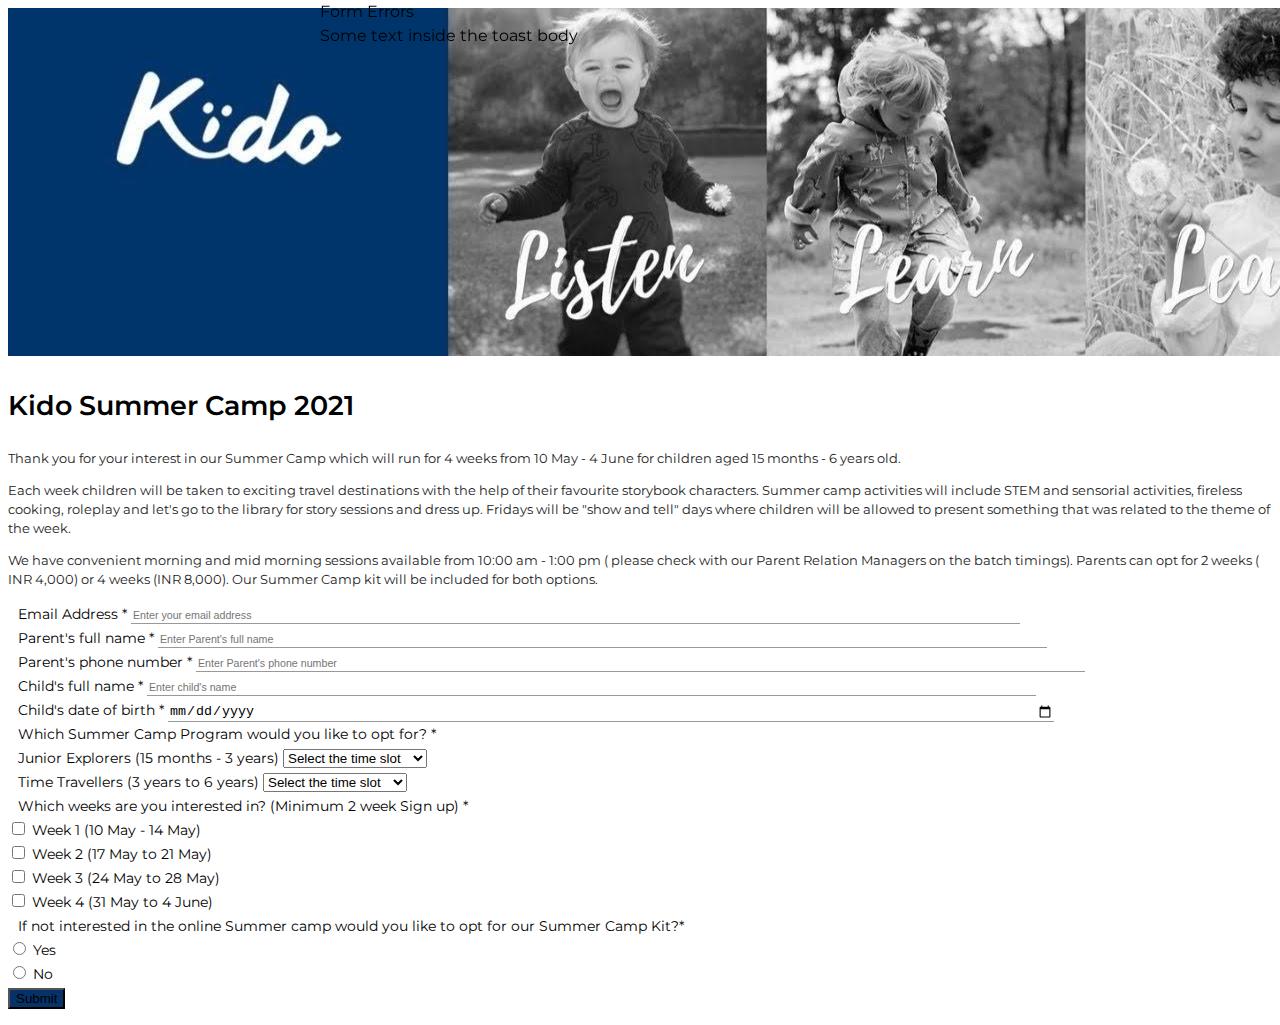
<file: index.html>
<!DOCTYPE html>
<html lang="en">
<head>
    <meta charset="UTF-8">  
    <meta name="viewport" content="width=device-width, initial-scale=1.0">
    <link rel="shortcut icon" type="image/x-icon" href="assets/favicon.png">
    <title>Kido Summer Camp 2021</title>
    <link href="https://cdn.jsdelivr.net/npm/bootstrap@5.0.0-beta3/dist/css/bootstrap.min.css" rel="stylesheet" integrity="sha384-eOJMYsd53ii+scO/bJGFsiCZc+5NDVN2yr8+0RDqr0Ql0h+rP48ckxlpbzKgwra6" crossorigin="anonymous">
    <link href="https://fonts.googleapis.com/css2?family=Montserrat&display=swap" rel="stylesheet">
    <link rel="stylesheet" href="https://use.fontawesome.com/releases/v5.7.1/css/all.css" integrity="sha384-fnmOCqbTlWIlj8LyTjo7mOUStjsKC4pOpQbqyi7RrhN7udi9RwhKkMHpvLbHG9Sr" crossorigin="anonymous">
    <link rel="stylesheet" type="text/css" href="style.css">
</head>
<body>

    <section class="banner py-3">
        <div class="container">
            <div class="row justify-content-center">
                <div class="col-lg-8">
                        <img src="assets/banner.jpg" class="img-fluid"/>
                </div>
            </div>
        </div>
    </section>

    <section class="summer-camp-text pb-3">
        <div class="container">
            <div class="row justify-content-center">
                <div class="col-lg-8">
                    <div class="data border shadow-sm rounded p-3">
                        <h2>Kido Summer Camp 2021</h2>
                        <p>Thank you for your interest in our Summer Camp which will run for 4 weeks from 10 May - 4 June for children aged 15 months - 6 years old.</p>
                        <p>Each week children will be taken to exciting travel destinations with the help of their favourite storybook characters. Summer camp activities will include STEM and sensorial activities, fireless cooking, roleplay and let's go to the library for story sessions and dress up.  Fridays will be "show and tell" days where children will be allowed to present something that was related to the theme of the week.</p>
                        <p>We have convenient morning and mid morning sessions  available from 10:00 am - 1:00 pm ( please check with our Parent Relation Managers on the batch timings).  Parents can opt for 2 weeks ( INR 4,000) or 4 weeks (INR 8,000). Our Summer Camp kit will be included for both options.</p>
                    </div>
                </div>
            </div>
        </div>
    </section>

    <section class="summer-camp-form pb-3">
        <div class="container">
            <div class="row justify-content-center">
                <div class="col-lg-8">
                    <form id="validateform" >
                    <div class="data border shadow-sm rounded p-4 mb-3">
                        <div class="form-group">
                            <label for="email" class="form-label">Email Address <span class="text-danger">*</span></label>
                            <input type="text" name="email" class="form-control" id="email" placeholder="Enter your email address">
                        </div>
                    </div>
                    <div class="data border shadow-sm rounded p-4 mb-3">
                        <div class="form-group">
                            <label for="parent_name" class="form-label">Parent's full name <span class="text-danger">*</span></label>
                            <input type="text" name="parent_name" class="form-control" id="parent_name" placeholder="Enter Parent's full name">
                        </div>
                    </div>
                    <div class="data border shadow-sm rounded p-4 mb-3">
                        <div class="form-group">
                            <label for="parent_phone" class="form-label">Parent's phone number <span class="text-danger">*</span></label>
                            <input type="text" name="parent_phone" class="form-control" id="parent_phone" placeholder="Enter Parent's phone number">
                        </div>
                    </div>
                    <div class="data border shadow-sm rounded p-4 mb-3">
                        <div class="form-group">
                            <label for="child_name" class="form-label">Child's full name <span class="text-danger">*</span></label>
                            <input type="text" name="child_name" class="form-control" id="child_name" placeholder="Enter child's name">
                        </div>
                    </div>
                    <div class="data border shadow-sm rounded p-4 mb-3">
                        <div class="form-group">
                            <label for="child_dob" class="form-label">Child's date of birth <span class="text-danger">*</span></label>
                            <input type="date" name="child_dob" class="form-control" id="child_dob" placeholder="Enter child DOB">
                        </div>
                    </div>
                    <div class="data border shadow-sm rounded p-4 mb-3">
                        <div class="form-group">
                            <label for="program_interested_in" class="form-label">Which Summer Camp Program would you like to opt for? <span class="text-danger">*</span></label>
                            <div class="form-group pt-3">
                            <label for="program_interested_in_tslot1" class="form-label mb-2">Junior Explorers (15 months - 3 years)</label>
                                <select class="form-select" name="program_interested_in_tslot1" id="program_interested_in_tslot1">
                                    <option value="">Select the time slot</option>
                                    <option value="10:00 am - 11:15 am">10:00 am - 11:15 am </option>
                                    <option value="11:30 am - 12:45 pm">11:30 am - 12:45 pm</option>
                              </select>
                              </div>
                              <div class="form-group pt-3">
                              <label for="program_interested_in_tslot2" class="form-label mb-2">Time Travellers (3 years to 6 years)</label>
                              <select class="form-select" name="program_interested_in_tslot2" id="program_interested_in_tslot2">
                                  <option value="">Select the time slot</option>
                                  <option value="10:00 am - 11:30 am">10:00 am - 11:30 am </option>
                                  <option value="11:30 am - 1:00 pm">11:30 am - 1:00 pm</option>
                            </select>
                            </div>

                        </div>
                    </div>
                    <div class="data border shadow-sm rounded p-4 mb-3">
                        <div class="form-group">
                            <label for="week_interested_in" class="form-label">Which weeks are you interested in? (Minimum 2 week Sign up) <span class="text-danger">*</span></label>
                            <div class="form-check mt-3">
                                <input class="form-check-input" type="checkbox" name="week_interested_in" id="week_interested_in" value="Week 1: 10 May - 14 May">
                                <label class="form-check-label" for="week_interested_in">Week 1 (10 May - 14 May)</label>
                            </div>
                            <div class="form-check mt-3">
                                <input class="form-check-input" type="checkbox" name="week_interested_in" id="week_interested_in" value="Week 2: 17 May to 21 May">
                                <label class="form-check-label" for="week_interested_in">Week 2 (17 May to 21 May)</label>
                            </div>
                            <div class="form-check mt-3">
                                <input class="form-check-input" type="checkbox" name="week_interested_in" id="week_interested_in" value="Week 3: 24 May to 28 May">
                                <label class="form-check-label" for="week_interested_in">Week 3 (24 May to 28 May)</label>
                            </div>
                            <div class="form-check mt-3">
                                <input class="form-check-input" type="checkbox" name="week_interested_in" id="week_interested_in" value="Week 4: 31 May to 4 June">
                                <label class="form-check-label" for="week_interested_in">Week 4 (31 May to 4 June)</label>
                            </div>
                        </div>
                    </div>
                    <div class="data border shadow-sm rounded p-4 mb-3">
                        <div class="form-group">
                            <label for="camp_kit_interested_in" class="form-label">If not interested in the online Summer camp would you like to opt for our Summer Camp Kit?<span class="text-danger">*</span></label>
                            <div class="form-check mt-3">
                                <input class="form-check-input" type="radio" name="camp_kit_interested_in" id="camp_kit_interested_in" value="Yes">
                                <label class="form-check-label" for="camp_kit_interested_in">
                                    Yes
                                </label>
                            </div>
                            <div class="form-check mt-3">
                                <input class="form-check-input" type="radio" name="camp_kit_interested_in" id="camp_kit_interested_in" value="No">
                                <label class="form-check-label" for="camp_kit_interested_in">
                                    No
                                </label>
                              </div>
                        </div>
                    </div>
                    <button type="button" id="form_submit" class="btn btn-sm btn-primary">Submit</button>
                    </form>
                    <p class="thanku-text text-success pt-4"></p>
                </div>
            </div>
        </div>
    </section>

    <div class="toast" data-delay="7000">
        <div class="toast-header">
          Form Errors
        </div>
        <div class="toast-body">
          Some text inside the toast body
        </div>
    </div>
    
    <script src="https://code.jquery.com/jquery-3.6.0.js" integrity="sha256-H+K7U5CnXl1h5ywQfKtSj8PCmoN9aaq30gDh27Xc0jk=" crossorigin="anonymous"></script>
    <script src="https://cdn.jsdelivr.net/npm/bootstrap@4.6.0/dist/js/bootstrap.bundle.min.js" integrity="sha384-Piv4xVNRyMGpqkS2by6br4gNJ7DXjqk09RmUpJ8jgGtD7zP9yug3goQfGII0yAns" crossorigin="anonymous"></script>
    <script src="https://jqueryvalidation.org/files/dist/jquery.validate.min.js"></script>
    <script src="https://jqueryvalidation.org/files/dist/additional-methods.min.js"></script>



<script type="text/javascript">
    $(document).ready(function() {
    
        $("#validateform").validate({
                  rules:{
                    email:{
                        required:true,
                        minlength: 2
                    },
                    parent_name:{
                        required:true,
                        minlength: 2
                    },
                    child_name:{
                        required:true,
                        minlength: 2
                    },
                    child_dob:{
                        required:true,
                        minlength: 2
                    },
                    program_interested_in_tslot1:{
                        required:true,
                    },
                    program_interested_in_tslot2:{
                        required:true,
                    },
                    week_interested_in:{
                        required:true,
                    },
                    camp_kit_interested_in:{
                        required:true,
                    },
                    parent_phone: { 
                        required:true,
                        digits: true,
                        minlength: 10,
                        maxlength: 10 
                     },  
                },
    
                messages:{
                    email: {
                        required: "This field is required",
                        minlength: "Please enter atleast two character"
                    },
                    parent_name: {
                        required: "This field is required",
                        minlength: "Please enter atleast two character"
                    },
                    child_name: {
                        required: "This field is required",
                        minlength: "Please enter atleast two character"
                    },
                    child_dob: {
                        required: "This field is required",
                        minlength: "Please enter atleast two character"
                    },
                    program_interested_in_tslot1: {
                        required: "This field is required",
                    },
                    program_interested_in_tslot2: {
                        required: "This field is required",
                    },
                    week_interested_in: {
                        required: "This field is required",
                    },
                    camp_kit_interested_in: {
                        required: "This field is required",
                    },
                  parent_phone: { 
                    required: "This field is required",
                    digits: "Please enter a valid mobile number",
                    minlength: "Please enter 10 digits only",
                    maxlength: "Please enter 10 digits only" 
                  },
    
                }
            });
    });


    $(document).on('click','#form_submit',function(){
    // function formSubmit(event){
        // if (v.form()) {
            event.preventDefault();
            var week_interested = new Array();
            // console.log($("input[name='week_interested_in']:checked").length);
            $.each($("input[name='week_interested_in']:checked"), function() {
                week_interested.push($(this).attr("value"));
                // console.log($(this).attr("value"));
            });
            var week_interested_str =  week_interested.toString();
            console.log(week_interested_str);

            var camp_kit = $("input:radio[name ='camp_kit_interested_in']:checked").val() || "";
            // var msg = "Inquiry received form user for Kido summer camp 2021 with following details,<br>"
            //         +" Email : "+$("#email").val()+"<br>Parent Name : "+$("#parent_name").val()+"<br>Parent Contact No.:"+$("#parent_phone").val()+"<br>Child Name : "+$("#child_name").val()+"<br>Child DOB :"+$("#child_dob").val()+"<br>Class Interested In : "+$("input:radio[name ='program_interested_in']:checked").val()+"<br>Week Interested In : "+week_interested+"<br> School bus service interested in : "+$("input:radio[name ='camp_kit_interested_in']:checked").val()+"<br> Address : "+$("#address").val();
            var errs = "";

            var form = new FormData();

            var data = {};
            $("#email").val().length ?                        data["email"] = $("#email").val() :  errs += "Please provide email <br>";            
            $("#parent_name").val().length ?                  data["parent_name"] = $("#parent_name").val() :  errs += "Please provide parent_name <br>";
            $("#parent_phone").val().length ?                 data["parent_phone"] = $("#parent_phone").val() :  errs += "Please provide parent_phone <br>";
            $("#child_name").val().length ?                   data["child_name"] = $("#child_name").val() :  errs += "Please provide child_name <br>";
            $("#child_dob").val().length ?                    data["child_dob"] = $("#child_dob").val() :  errs += "Please provide child_dob <br>";
            $("#program_interested_in_tslot1").val().length ? data["program_interested_in_tslot1"] = $("#program_interested_in_tslot1").val() :  errs += "Please provide program_interested_in_tslot1 <br>";
            
            data["program_interested_in_tslot2"] = $("#program_interested_in_tslot2").val()
            week_interested_str.length ? data["week_interested_in"] = week_interested_str :errs += "Please provide Week <br> interested";
            camp_kit.length ? data["camp_kit_interested_in"] = camp_kit : errs += "Please provide Campkit <br>";

            data["city"] = "";

            form.append("api", "save_summer_camp");
            form.append("data", JSON.stringify(data));
            // $("#email").val().length ?  form.append("email", $("#email").val()) : errs += "Please provide email <br>";            
            // $("#parent_name").val().length ? form.append("parent_name", $("#parent_name").val()) : errs += "Please provide parent_name <br>";
            // $("#parent_phone").val().length ? form.append("parent_phone", $("#parent_phone").val()) : errs += "Please provide parent_phone <br>";
            // $("#child_name").val().length ? form.append("child_name", $("#child_name").val()) : errs += "Please provide child_name <br>";
            // $("#child_dob").val().length ? form.append("child_dob", $("#child_dob").val()) : errs += "Please provide child_dob <br>";
            // $("#program_interested_in_tslot1").val().length ? form.append("program_interested_in_tslot1", $("#program_interested_in_tslot1").val()) : errs += "Please provide program_interested_in_tslot1 <br>";
            // // $("#program_interested_in_tslot2").val().length ? form.append("program_interested_in_tslot2", $("#program_interested_in_tslot2").val()) : errs += "Please provide program_interested_in_tslot2 <br>";
            // form.append("program_interested_in_tslot2", $("#program_interested_in_tslot2").val());
            // week_interested.length ? form.append("week_interested_in", week_interested) : errs += "Please provide Week <br> interested";
            // camp_kit.length ? form.append("camp_kit_interested_in", camp_kit) : errs += "Please provide Campkit <br>";
            // form.append("mail_message", msg);
            // form.append("type", "inquiry");
            if(errs.length){
                $('.toast-body').html(errs);
                $('.toast').toast('show');
                $("#email").focus();
            }else{
                var settings = {
                "url": "https://shop.kidovillage.com/kvshop_api/api.php",
                "method": "POST",
                "timeout": 0,
                "processData": false,
                "mimeType": "multipart/form-data",
                "contentType": false,
                "data": form
                };
                
                $('.toast-header').html("Saving Data");
                $('.toast-body').html("");
                $('.toast').toast('show');

                $.ajax(settings).done(function (response) {
                    console.log(response);
                    window.location = "thankyou.html";
                });
            }

        //     $('.error').html(error);
        // }
    });

    </script>
</body>
</html>
</file>
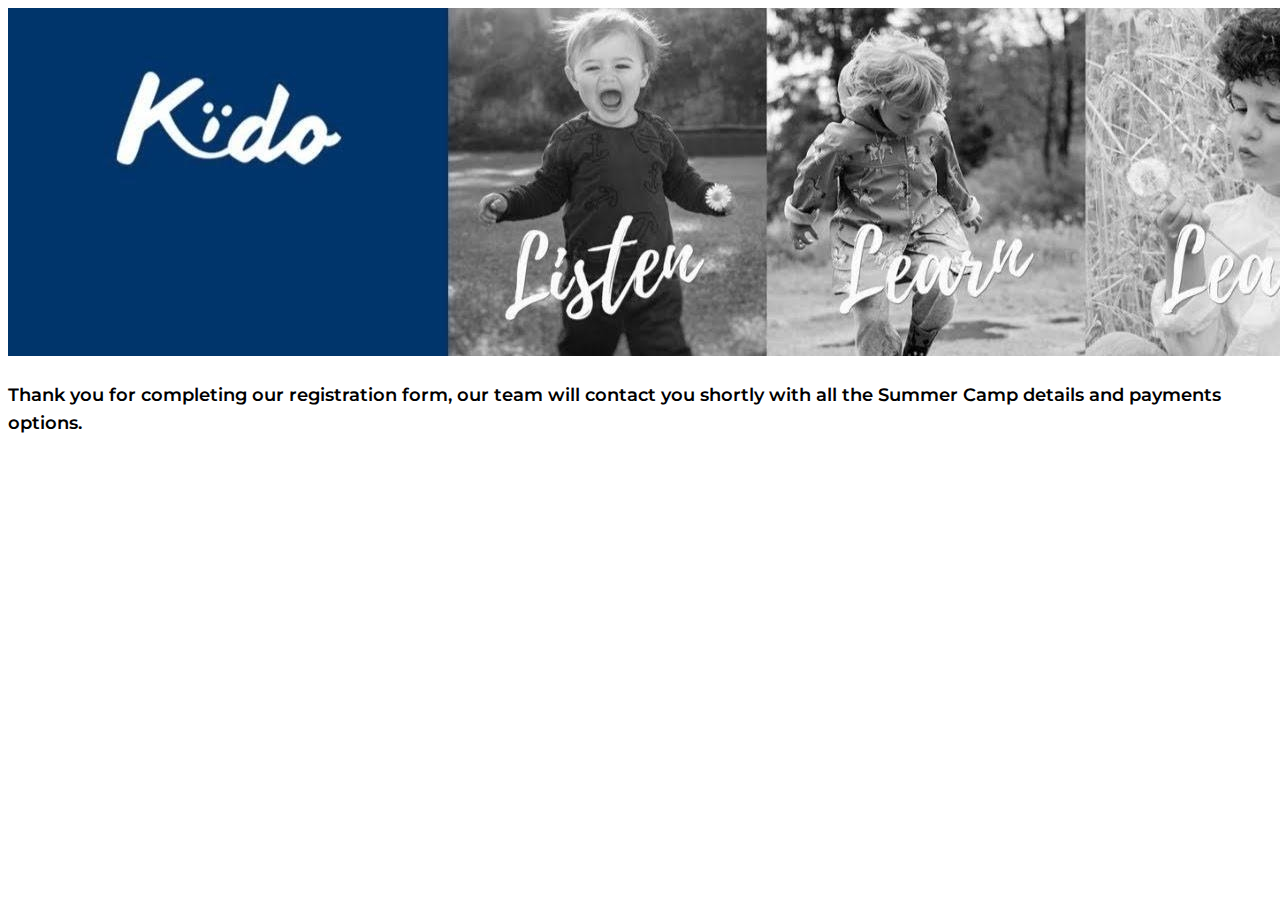
<file: thankyou.html>
<!DOCTYPE html>
<html lang="en">
<head>
    <meta charset="UTF-8">  
    <meta name="viewport" content="width=device-width, initial-scale=1.0">
    <link rel="shortcut icon" type="image/x-icon" href="assets/favicon.png">
    <title>Kido Summer Camp 2021</title>
    <link href="https://cdn.jsdelivr.net/npm/bootstrap@5.0.0-beta3/dist/css/bootstrap.min.css" rel="stylesheet" integrity="sha384-eOJMYsd53ii+scO/bJGFsiCZc+5NDVN2yr8+0RDqr0Ql0h+rP48ckxlpbzKgwra6" crossorigin="anonymous">
    <link href="https://fonts.googleapis.com/css2?family=Montserrat&display=swap" rel="stylesheet">
    <link rel="stylesheet" href="https://use.fontawesome.com/releases/v5.7.1/css/all.css" integrity="sha384-fnmOCqbTlWIlj8LyTjo7mOUStjsKC4pOpQbqyi7RrhN7udi9RwhKkMHpvLbHG9Sr" crossorigin="anonymous">
    <link rel="stylesheet" type="text/css" href="style.css">
</head>
<body>

    <section class="banner py-3">
        <div class="container">
            <div class="row justify-content-center">
                <div class="col-lg-8">
                        <img src="assets/banner.jpg" class="img-fluid"/>
                </div>
            </div>
        </div>
    </section>

    <section class="thankyou py-4">
        <div class="container">
            <div class="row justify-content-center">
                <div class="col-lg-8">
                    <div class="border shadow text-center p-5">
                        <h3>Thank you for completing our registration form, our team  will contact you shortly with all the Summer Camp details and payments options.</h3>
                    </div>
                </div>
            </div>
        </div>
    </section>

        
    <script src="https://code.jquery.com/jquery-3.5.1.slim.min.js" integrity="sha384-DfXdz2htPH0lsSSs5nCTpuj/zy4C+OGpamoFVy38MVBnE+IbbVYUew+OrCXaRkfj" crossorigin="anonymous"></script>
    <script src="https://cdn.jsdelivr.net/npm/bootstrap@4.6.0/dist/js/bootstrap.bundle.min.js" integrity="sha384-Piv4xVNRyMGpqkS2by6br4gNJ7DXjqk09RmUpJ8jgGtD7zP9yug3goQfGII0yAns" crossorigin="anonymous"></script>


</body>
</html>
</file>
<file: style.css>
html {scroll-behavior: smooth;}
body{
    font-size: 16px;
    font-family: 'Montserrat', sans-serif;
    overflow-x: hidden;
    /* padding-top: 60px; */
    line-height: 1.5;
    background-color: #fff;
}
h1,h2,h3,h4,h5,h6 {
    font-weight: 600;
    line-height: 1.5;
    font-family: 'Montserrat', sans-serif;
    /* text-transform: capitalize; */
    color: #000;
}
h1, .h1 {font-size: 1.9em;}
h2, .h2 {font-size: 1.7em;}
h3, .h3 {font-size: 1.15em;}
h4, .h4 {font-size: 1.1em;}
h5, h6, .h5, .h6{font-size: 1em; }

p,li {color: #222; font-size: 0.8em;}
a {color: #222; text-decoration: none;  transition: 0.3s; cursor: pointer;}

#myBtn {
    display: none;
    position: fixed;
    bottom: 20px;
    right: 30px;
    z-index: 99;
    font-size: 18px;
    border: none;
    outline: none;
    background-color: #063268;
    color: #fff;
    cursor: pointer;
  }
  .topbtn button:hover{
      background: #000;
      color: #fff;
  }

  .text-primary{
    color: #063268!important;
  }

  .btn-primary{
    background-color: #063268 !important;
  }

.error{
  color: red;
  font-size: 0.8em;
}

label{
  font-size: 0.9em;
}

.thanku-text{
 font-size: 0.9em;
 font-weight: 600;
}

input[type="text"],
select.form-control {
  background: transparent;
  border: none;
  border-bottom: 1px solid #999;
  -webkit-box-shadow: none;
  box-shadow: none;
  border-radius: 0;
  width: 70%;
}

input[type="text"]:focus,
select.form-control:focus {
  -webkit-box-shadow: none;
  box-shadow: none;
}


input[type="date"],
select.form-control {
  background: transparent;
  border: none;
  border-bottom: 1px solid #999;
  -webkit-box-shadow: none;
  box-shadow: none;
  border-radius: 0;
  width: 70%;
}

input[type="date"]:focus,
select.form-control:focus {
  -webkit-box-shadow: none;
  box-shadow: none;
}




.form-label{
    padding-left: 10px;
}

::-webkit-input-placeholder { /* Chrome/Opera/Safari */
    font-size: 0.8em;
  }

  .toast{
    position: fixed;
    top: 0;
    left: 25vw;
  }
</file>
